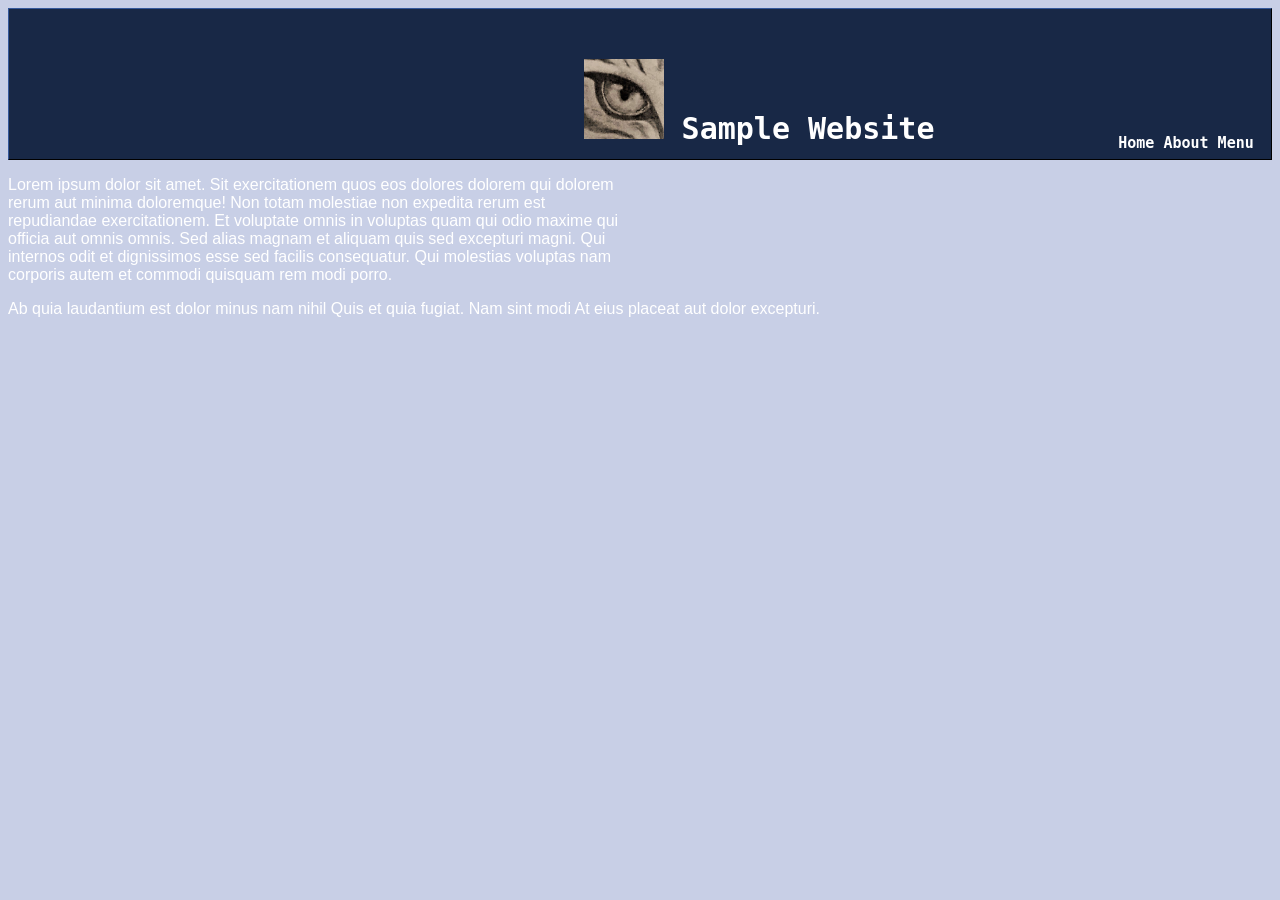
<file: index.html>
<!DOCTYPE html> 
<html>
    <head>
        <link rel="stylesheet" href="styles.css">    
        <style>
            .header {
                position: relative;
                border:1px outset rgb(24, 40, 70);
                background-color: rgb(24, 40, 70);
                height: 150px;
            }
            .homepage{
                position: absolute;
                background-color: rgb(24, 40, 70);
                border: 0px;
                top: 50px;
                left: 550px;
                width: 400px;
                height:100px;
                font-size: 30px;
                font-weight: bold;  
            }
            .contents{
                position: absolute;
                background-color: rgb(24, 40, 70);
                border: 0px;
                top: 125px;
                right: 10px;
                width: 150px;
                height: 20px;
                font-size: 15px;
                font-weight: bold;
            }
        </style>
    </head>

<body>
    <div class="header">
        <div class="homepage">
            <img src="logo.PNG" alt="Logo" style="width:80px; height:80px;"/> Sample Website
        </div>
        <div class="contents">
            Home    About    Menu
        </div>
    </div>
    <p style ="text-align: left; margin-right: 650px;">
        Lorem ipsum dolor sit amet. Sit exercitationem quos eos dolores 
        dolorem qui dolorem rerum aut minima doloremque! Non totam 
        molestiae non expedita rerum est repudiandae exercitationem. 
        Et voluptate omnis in voluptas quam qui odio maxime qui  officia 
        aut omnis omnis. Sed alias magnam et aliquam quis sed excepturi magni. 
        Qui internos odit et dignissimos esse sed facilis consequatur. 
        Qui molestias voluptas nam corporis autem et commodi quisquam rem modi porro. 
    </p>
    <p style ="text-align: left;">
        Ab quia laudantium est dolor minus nam nihil Quis et quia fugiat. 
        Nam sint modi At eius placeat aut dolor excepturi. 
    </p>  
</body>
</html>
</file>
<file: styles.css>
body {
   background-color: rgb(200, 207, 230); 
   font-family: monospace;
   text-align:center;
   color: white;
}
p {
    font-family:'Lucida Sans', 'Lucida Sans Regular', 'Lucida Grande', 'Lucida Sans Unicode', Geneva, Verdana, sans-serif
}
</file>
